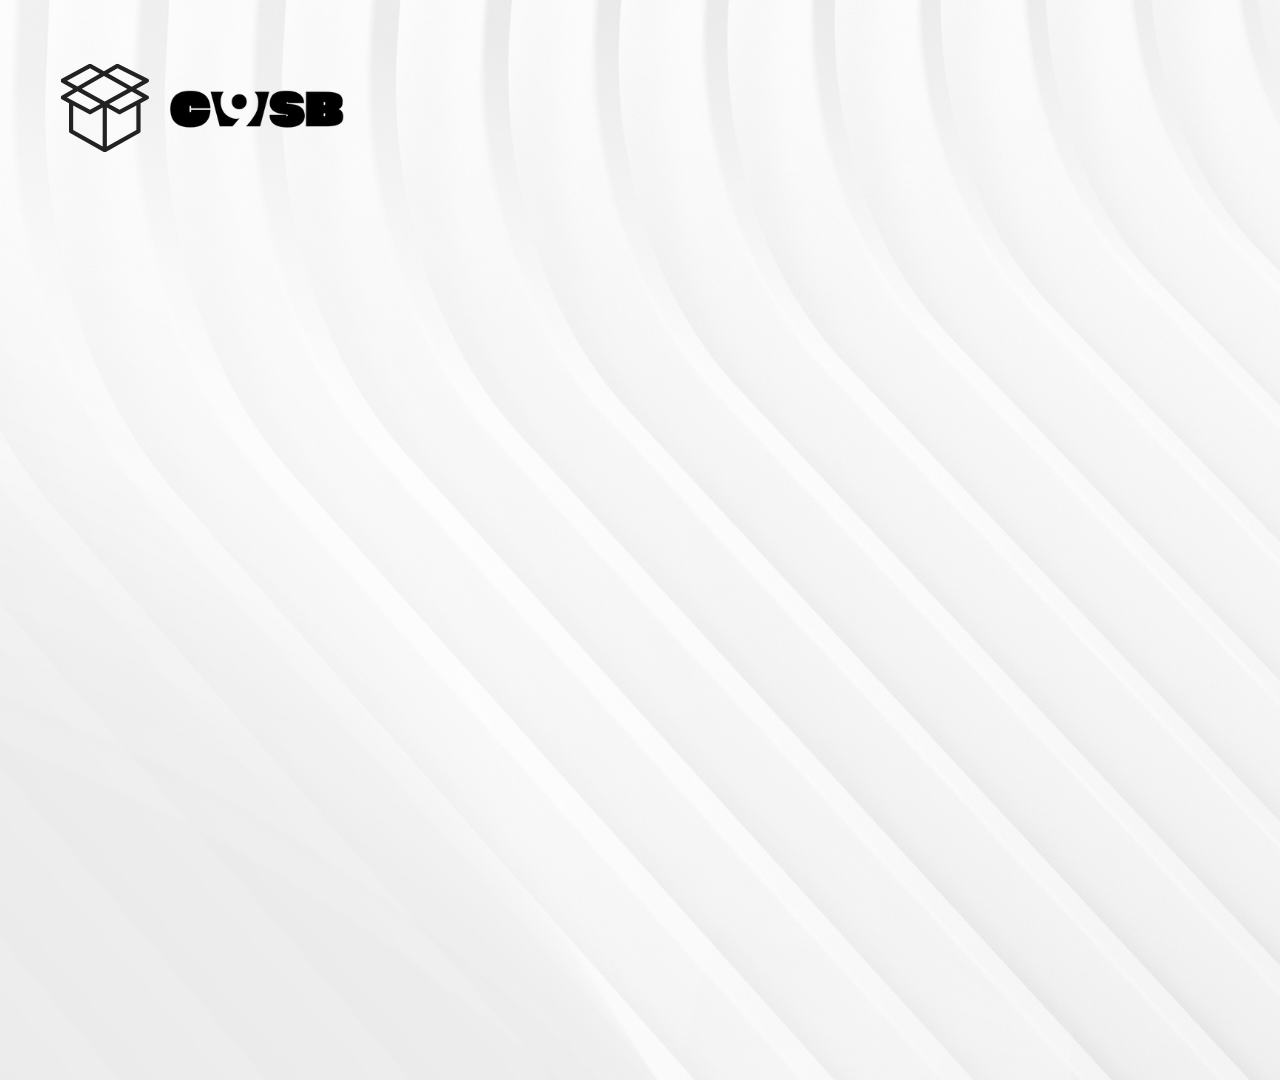
<file: dashboard/index.html>
<!DOCTYPE html>
<html lang="en">
<head>
  <meta charset="UTF-8">
  <meta http-equiv="X-UA-Compatible" content="IE=edge">
  <meta name="viewport" content="width=device-width, initial-scale=1.0">
  <link rel="stylesheet" href="./vars.css">
  <link rel="stylesheet" href="./style.css">
  
  
  <style>
   a,
   button,
   input,
   select,
   h1,
   h2,
   h3,
   h4,
   h5,
   * {
       box-sizing: border-box;
       margin: 0;
       padding: 0;
       border: none;
       text-decoration: none;
       background: none;
   
       -webkit-font-smoothing: antialiased;
   }
   
   menu, ol, ul {
       list-style-type: none;
       margin: 0;
       padding: 0;
   }
   </style>
  <title>Document</title>
</head>
<body>
  <img class="body-admindashboard" src="body-admindashboard.png" />
  
</body>
</html>
</file>
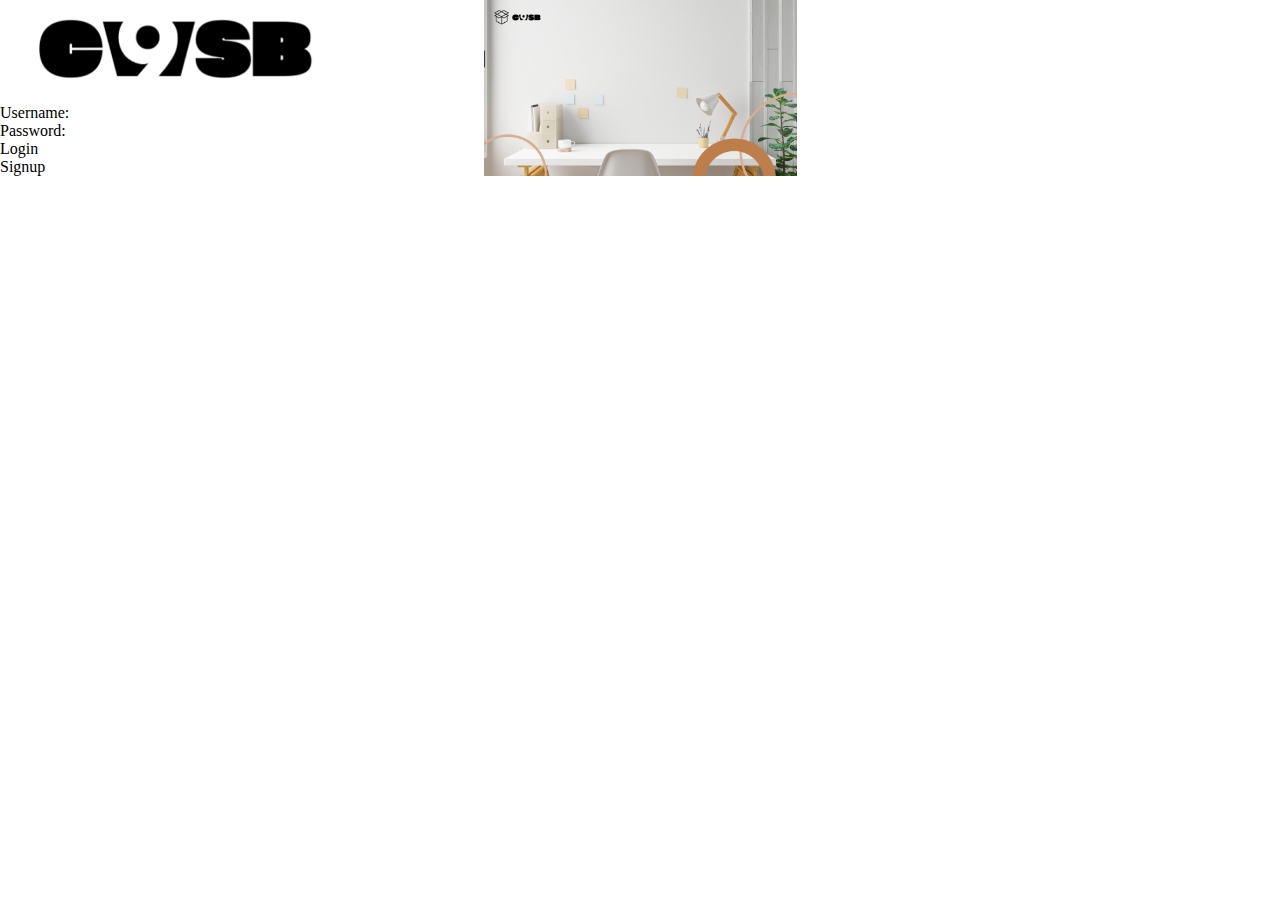
<file: login/index.html>
<!DOCTYPE html>
<html lang="en">
<head>
  <meta charset="UTF-8">
  <meta http-equiv="X-UA-Compatible" content="IE=edge">
  <meta name="viewport" content="width=device-width, initial-scale=1.0">
  <link rel="stylesheet" href="./vars.css">
  <link rel="stylesheet" href="./style.css">
  
  
  <style>
   a,
   button,
   input,
   select,
   h1,
   h2,
   h3,
   h4,
   h5,
   * {
       box-sizing: border-box;
       margin: 0;
       padding: 0;
       border: none;
       text-decoration: none;
       background: none;
   
       -webkit-font-smoothing: antialiased;
   }
   
   menu, ol, ul {
       list-style-type: none;
       margin: 0;
       padding: 0;
   }
   </style>
  <title>Document</title>
</head>
<body>
  <div
    class="body-login"
    style="
      background: url(body-login.png) center;
      background-size: contain;
      background-repeat: no-repeat;
    "
  >
    <div class="login-form">
      <img class="logo" src="logo0.png" />
      <div class="username">
        <div class="label-for-username">Username:</div>
        <div class="name-username"></div>
      </div>
      <div class="password">
        <div class="label-for-password">Password:</div>
        <div class="name-password"></div>
      </div>
      <div class="button-group">
        <div class="login-button">
          <div class="login">Login</div>
        </div>
        <div class="signup-button">
          <div class="signup">Signup</div>
        </div>
      </div>
    </div>
  </div>
  
</body>
</html>
</file>
<file: dashboard/vars.css>
:root {
  --color-background: #f5f5f5;
  --color-surface: #ffffff;
  --color-surface-muted: #f0f0f0;
  --color-text-primary: #111111;
  --color-text-secondary: #555555;
  --color-text-inverse: #ffffff;
  --color-border: #1b1b1b;
  --color-border-light: #d3d3d3;
  --color-outline: #1f1f1f;
  --color-success-bg: #ebebeb;
  --color-error-bg: #1c1c1c;
  --color-error-text: #ffffff;

  --radius-sm: 0.5rem;
  --radius-md: 0.75rem;
  --radius-lg: 1rem;

  --shadow-sm: 0 4px 16px rgba(0, 0, 0, 0.08);
  --shadow-md: 0 12px 40px rgba(0, 0, 0, 0.1);

  --transition-fast: 0.2s ease;
  --transition-base: 0.3s ease;

  --font-family-sans: 'Inter', 'Helvetica Neue', Arial, sans-serif;
  --font-size-body: 1rem;
  --font-size-sm: 0.9375rem;
  --font-size-lg: 1.125rem;
  --font-size-xl: 2.25rem;
}
</file>
<file: dashboard/style.css>
.dashboard {
  min-height: 100vh;
  background: var(--color-background);
  color: var(--color-text-primary);
  font-family: var(--font-family-sans);
  display: flex;
  flex-direction: column;
  gap: 2.5rem;
  padding: 2.5rem clamp(1.5rem, 3vw, 3rem) 4rem;
}

.dashboard__header {
  display: flex;
  justify-content: space-between;
  align-items: center;
  background: var(--color-surface);
  border: 1px solid var(--color-border-light);
  border-radius: var(--radius-lg);
  padding: 1.5rem 2rem;
  box-shadow: var(--shadow-sm);
}

.dashboard__brand {
  display: flex;
  align-items: center;
  gap: 0.75rem;
}

.dashboard__app-name {
  font-weight: 600;
  letter-spacing: 0.08em;
  text-transform: uppercase;
}

.dashboard__role-tag {
  display: inline-flex;
  align-items: center;
  justify-content: center;
  padding: 0.35rem 0.75rem;
  border-radius: 999px;
  border: 1px solid var(--color-border);
  font-size: 0.75rem;
  letter-spacing: 0.1em;
}

.dashboard__user {
  display: flex;
  align-items: center;
  gap: 1.5rem;
}

.dashboard__welcome {
  font-weight: 600;
}

.dashboard__meta {
  display: block;
  font-size: var(--font-size-sm);
  color: var(--color-text-secondary);
}

.dashboard__logout {
  display: inline-flex;
  align-items: center;
  justify-content: center;
  padding: 0.75rem 1.25rem;
  border-radius: var(--radius-sm);
  border: 1px solid var(--color-border);
  background: var(--color-text-primary);
  color: var(--color-text-inverse);
  font-size: var(--font-size-sm);
  font-weight: 600;
  transition: transform var(--transition-fast), box-shadow var(--transition-fast);
}

.dashboard__logout:hover,
.dashboard__logout:focus-visible {
  transform: translateY(-1px);
  box-shadow: var(--shadow-sm);
}

.alert {
  border-radius: var(--radius-sm);
  border: 1px solid var(--color-border);
  padding: 0.85rem 1.25rem;
  font-size: var(--font-size-sm);
  background: var(--color-surface-muted);
  color: var(--color-text-primary);
  box-shadow: var(--shadow-sm);
}

.alert--success {
  background: var(--color-success-bg);
}

.alert--error {
  background: var(--color-error-bg);
  color: var(--color-error-text);
}

.dashboard__main {
  display: flex;
  flex-direction: column;
  gap: 2rem;
}

.panel {
  background: var(--color-surface);
  border: 1px solid var(--color-border-light);
  border-radius: var(--radius-lg);
  padding: 2rem;
  box-shadow: var(--shadow-md);
  display: grid;
  gap: 2rem;
}

.panel--student {
  grid-template-columns: repeat(auto-fit, minmax(18rem, 1fr));
  gap: 2.5rem;
}

.panel__header {
  display: grid;
  gap: 0.35rem;
}

.panel__header--compact {
  gap: 0.25rem;
}

.panel__title {
  font-size: 1.75rem;
  font-weight: 600;
}

.panel__subtitle {
  color: var(--color-text-secondary);
  font-size: var(--font-size-sm);
}

.panel__empty {
  color: var(--color-text-secondary);
  font-size: var(--font-size-sm);
}

.panel__column {
  display: grid;
  gap: 1.5rem;
}

.suggestion-grid,
.suggestion-list {
  display: grid;
  gap: 1.5rem;
}

.suggestion-card {
  border: 1px solid var(--color-border-light);
  border-radius: var(--radius-md);
  padding: 1.5rem;
  display: grid;
  gap: 1.25rem;
  background: var(--color-surface);
  box-shadow: var(--shadow-sm);
}

.suggestion-card__header {
  display: grid;
  gap: 0.4rem;
}

.suggestion-card__title {
  font-size: 1.25rem;
  font-weight: 600;
  line-height: 1.35;
}

.suggestion-card__meta {
  font-size: var(--font-size-sm);
  color: var(--color-text-secondary);
}

.suggestion-card__username {
  color: var(--color-text-secondary);
}

.suggestion-card__body {
  font-size: 1rem;
  line-height: 1.6;
}

.suggestion-card__status {
  font-size: var(--font-size-sm);
  color: var(--color-text-secondary);
}

.reply-thread {
  display: grid;
  gap: 1rem;
  border-left: 2px solid var(--color-border-light);
  padding-left: 1rem;
}

.reply {
  display: grid;
  gap: 0.5rem;
  background: var(--color-surface-muted);
  border-radius: var(--radius-sm);
  padding: 1rem;
}

.reply--student {
  background: transparent;
  border: 1px solid var(--color-border-light);
}

.reply__meta {
  display: flex;
  flex-wrap: wrap;
  gap: 0.75rem;
  font-size: var(--font-size-sm);
  color: var(--color-text-secondary);
}

.reply__author {
  font-weight: 600;
  color: var(--color-text-primary);
}

.reply__message {
  line-height: 1.5;
}

.reply-form,
.suggestion-form {
  display: grid;
  gap: 1rem;
}

.form-field {
  display: grid;
  gap: 0.5rem;
}

.form-field__label {
  font-weight: 600;
  font-size: var(--font-size-sm);
  letter-spacing: 0.02em;
}

.form-field__input {
  border: 1px solid var(--color-border-light);
  border-radius: var(--radius-sm);
  padding: 0.8rem 1rem;
  font-size: var(--font-size-body);
  background: var(--color-surface);
  color: var(--color-text-primary);
  transition: border-color var(--transition-fast), box-shadow var(--transition-fast);
  resize: vertical;
}

.form-field__input:focus-visible {
  outline: none;
  border-color: var(--color-border);
  box-shadow: 0 0 0 2px rgba(0, 0, 0, 0.06);
}

.form-field__input--textarea {
  min-height: 8rem;
}

.button {
  display: inline-flex;
  align-items: center;
  justify-content: center;
  padding: 0.85rem 1.4rem;
  border-radius: var(--radius-sm);
  border: 1px solid var(--color-border);
  background: transparent;
  color: var(--color-text-primary);
  font-weight: 600;
  font-size: var(--font-size-sm);
  transition: transform var(--transition-fast), box-shadow var(--transition-fast), background var(--transition-fast), color var(--transition-fast);
  cursor: pointer;
}

.button--primary {
  background: var(--color-text-primary);
  color: var(--color-text-inverse);
}

.button--primary:hover,
.button--primary:focus-visible,
.button:hover,
.button:focus-visible {
  transform: translateY(-1px);
  box-shadow: var(--shadow-sm);
}

.checkbox {
  display: inline-flex;
  align-items: center;
  gap: 0.75rem;
  font-size: var(--font-size-sm);
  color: var(--color-text-secondary);
}

.checkbox__input {
  width: 1.1rem;
  height: 1.1rem;
  border: 1px solid var(--color-border);
  border-radius: 4px;
  appearance: none;
  background: var(--color-surface);
  display: grid;
  place-items: center;
  cursor: pointer;
  transition: background var(--transition-fast), border-color var(--transition-fast);
}

.checkbox__input:checked {
  background: var(--color-text-primary);
  border-color: var(--color-text-primary);
}

.checkbox__input:checked::after {
  content: '';
  width: 0.4rem;
  height: 0.4rem;
  background: var(--color-text-inverse);
  border-radius: 2px;
}

.checkbox__label {
  cursor: pointer;
  color: var(--color-text-primary);
}

@media (max-width: 960px) {
  .dashboard__header {
    flex-direction: column;
    align-items: flex-start;
    gap: 1rem;
  }

  .dashboard__user {
    width: 100%;
    justify-content: space-between;
  }
}

@media (max-width: 640px) {
  .panel {
    padding: 1.5rem;
  }

  .panel__title {
    font-size: 1.5rem;
  }
}
</file>
<file: login/vars.css>
:root {
  --color-background: #f5f5f5;
  --color-surface: #ffffff;
  --color-surface-muted: #f0f0f0;
  --color-text-primary: #111111;
  --color-text-secondary: #555555;
  --color-text-inverse: #ffffff;
  --color-border: #1b1b1b;
  --color-border-light: #d3d3d3;
  --color-outline: #1f1f1f;
  --color-success-bg: #ebebeb;
  --color-error-bg: #1c1c1c;
  --color-error-text: #ffffff;

  --radius-sm: 0.5rem;
  --radius-md: 0.75rem;
  --radius-lg: 1rem;

  --shadow-sm: 0 4px 16px rgba(0, 0, 0, 0.08);
  --shadow-md: 0 12px 40px rgba(0, 0, 0, 0.1);

  --transition-fast: 0.2s ease;
  --transition-base: 0.3s ease;

  --font-family-sans: 'Inter', 'Helvetica Neue', Arial, sans-serif;
  --font-size-body: 1rem;
  --font-size-sm: 0.9375rem;
  --font-size-lg: 1.125rem;
  --font-size-xl: 2.25rem;
}
</file>
<file: login/style.css>
.auth {
  min-height: 100vh;
  background: var(--color-background);
  color: var(--color-text-primary);
  font-family: var(--font-family-sans);
  display: flex;
  align-items: center;
  justify-content: center;
  padding: 3rem 1.5rem;
}

.auth__container {
  width: min(32rem, 100%);
}

.auth__panel {
  background: var(--color-surface);
  border: 1px solid var(--color-border-light);
  border-radius: var(--radius-lg);
  padding: 2.75rem 2.25rem;
  box-shadow: var(--shadow-md);
  display: grid;
  gap: 1.75rem;
}

.auth__header {
  display: grid;
  gap: 0.5rem;
}

.auth__title {
  font-size: 2rem;
  font-weight: 600;
}

.auth__subtitle {
  color: var(--color-text-secondary);
  font-size: var(--font-size-sm);
}

.alert {
  border-radius: var(--radius-sm);
  padding: 0.85rem 1.25rem;
  font-size: var(--font-size-sm);
  border: 1px solid var(--color-border);
  background: var(--color-surface-muted);
  color: var(--color-text-primary);
}

.alert--error {
  background: var(--color-error-bg);
  color: var(--color-error-text);
}

.alert--success {
  background: var(--color-success-bg);
}

.auth-form {
  display: grid;
  gap: 1.25rem;
}

.form-field {
  display: grid;
  gap: 0.5rem;
}

.form-field__label {
  font-weight: 600;
  font-size: var(--font-size-sm);
  letter-spacing: 0.02em;
}

.form-field__input {
  border: 1px solid var(--color-border-light);
  border-radius: var(--radius-sm);
  padding: 0.8rem 1rem;
  font-size: var(--font-size-body);
  background: var(--color-surface);
  color: var(--color-text-primary);
  transition: border-color var(--transition-fast), box-shadow var(--transition-fast);
}

.form-field__input:focus-visible {
  outline: none;
  border-color: var(--color-border);
  box-shadow: 0 0 0 2px rgba(0, 0, 0, 0.08);
}

.button {
  display: inline-flex;
  align-items: center;
  justify-content: center;
  padding: 0.9rem 1.4rem;
  border-radius: var(--radius-sm);
  border: 1px solid var(--color-border);
  font-weight: 600;
  font-size: var(--font-size-sm);
  letter-spacing: 0.02em;
  background: var(--color-text-primary);
  color: var(--color-text-inverse);
  transition: transform var(--transition-fast), box-shadow var(--transition-fast);
  cursor: pointer;
}

.button:hover,
.button:focus-visible {
  transform: translateY(-1px);
  box-shadow: var(--shadow-sm);
}

.link {
  position: relative;
  color: var(--color-text-primary);
  padding-bottom: 0.1rem;
}

.link::after {
  content: '';
  position: absolute;
  left: 0;
  bottom: 0;
  width: 100%;
  height: 1px;
  background: var(--color-border);
  transform: scaleX(0);
  transform-origin: left;
  transition: transform var(--transition-fast);
}

.link:hover::after,
.link:focus-visible::after {
  transform: scaleX(1);
}

.auth__meta {
  font-size: var(--font-size-sm);
  color: var(--color-text-secondary);
  text-align: center;
}

@media (max-width: 480px) {
  .auth__panel {
    padding: 2.25rem 1.5rem;
  }
}
</file>
